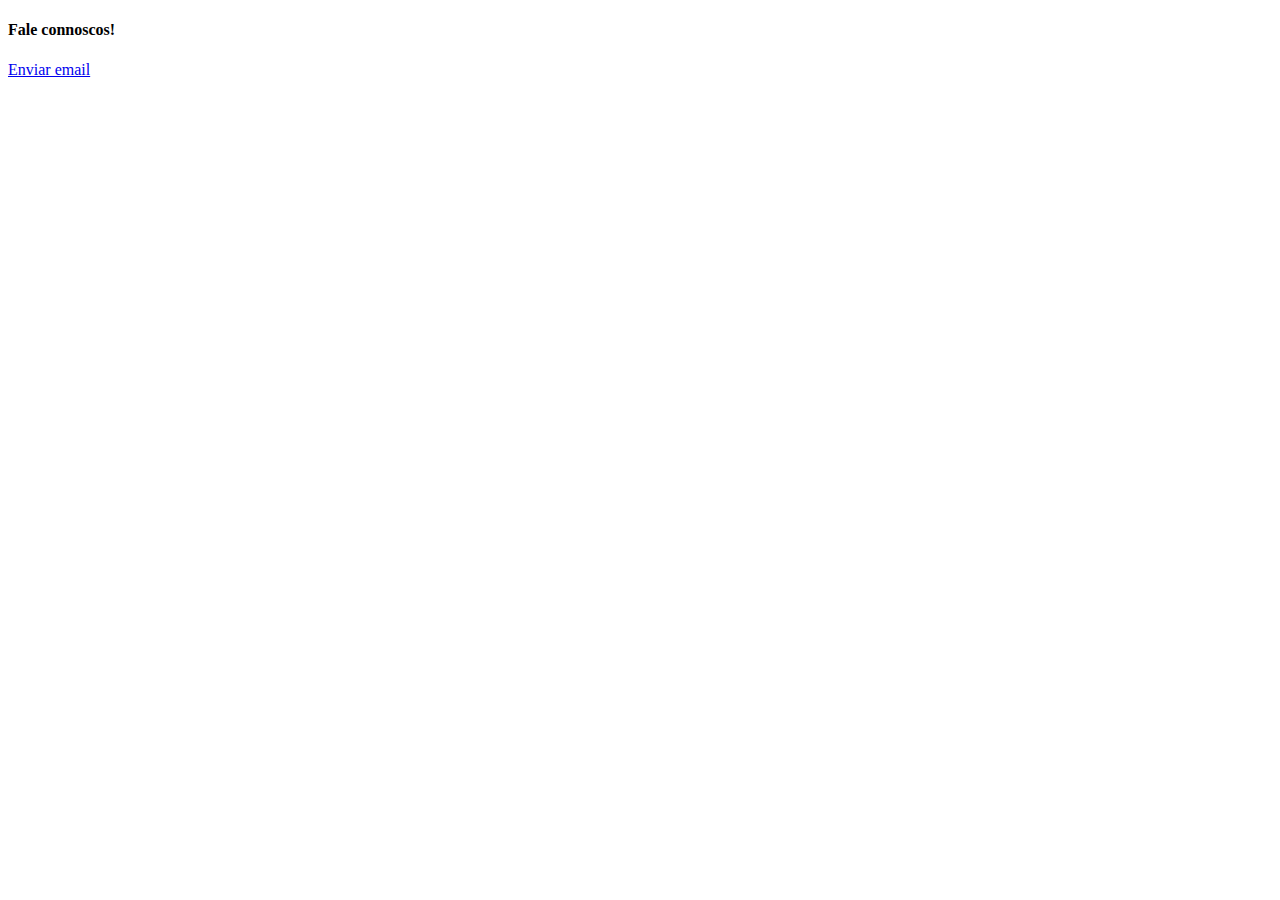
<file: ajuda.html>
<!DOCTYPE html>
<html lang="en">
<head>
    <meta charset="UTF-8">
    <meta name="viewport" content="width=device-width, initial-scale=1.0">
    <title>Document</title>
</head>
<body>
    <h4>Fale connoscos!</h4>
    <a href="mailto: carlosmateuskalessi@gmail.com">Enviar email</a>
</body>
</html>
</file>
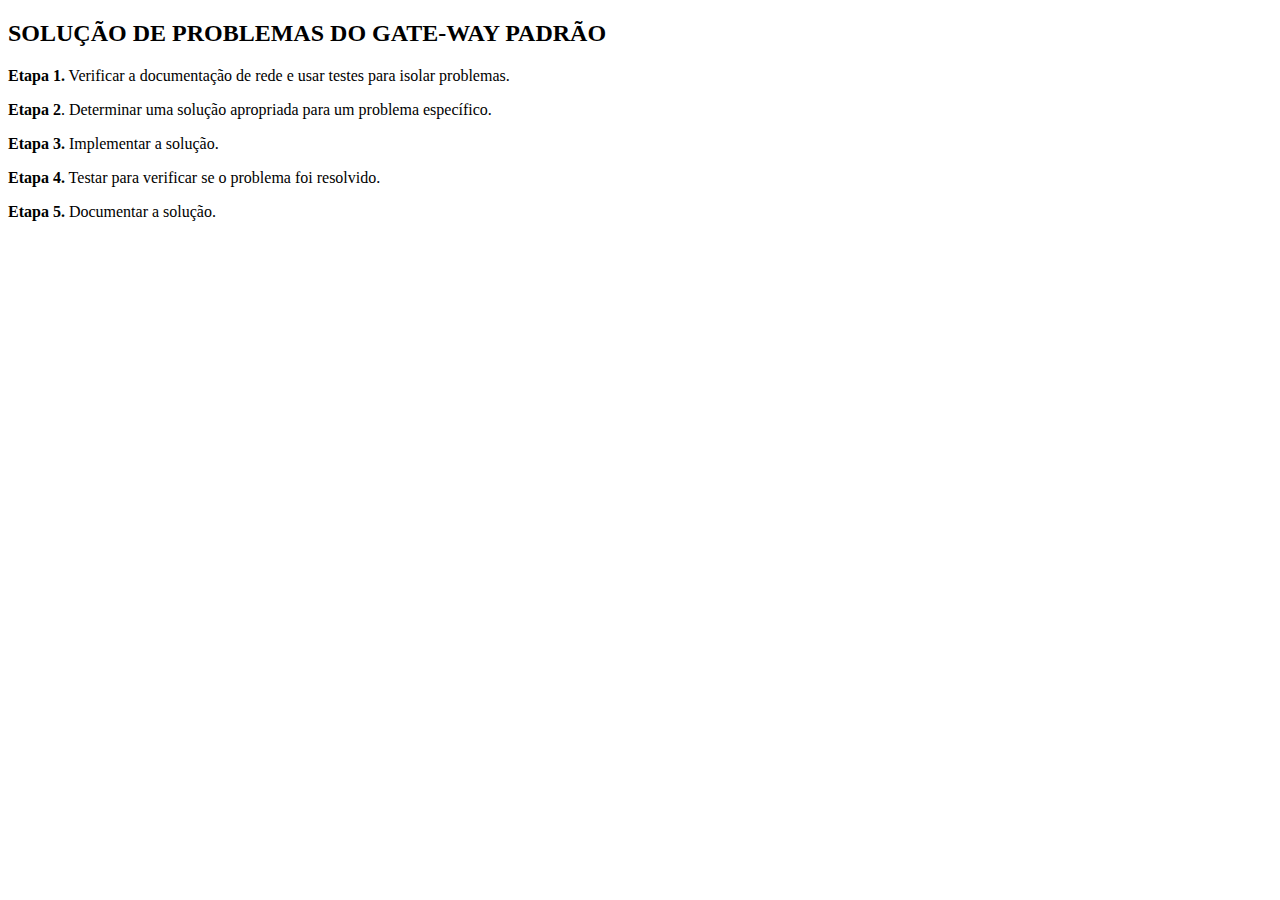
<file: configuração.html>
<!DOCTYPE html>
<html lang="en">
<head>
    <meta charset="UTF-8">
    <meta name="viewport" content="width=device-width, initial-scale=1.0">
    <title>Document</title>
</head>
<body>
  <h2>SOLUÇÃO DE PROBLEMAS DO GATE-WAY PADRÃO</h2> 
  <p><b>Etapa 1.</b> Verificar a documentação de rede e usar testes para isolar problemas.</p>

<p><b>Etapa 2</b>. Determinar uma solução apropriada para um problema específico.</p>
    
<p><b>Etapa 3.</b> Implementar a solução.</p>
    
<p><b>Etapa 4.</b> Testar para verificar se o problema foi resolvido.</p>
    
<p><b>Etapa 5.</b> Documentar a solução.</p> 
</body>
</html>
</file>
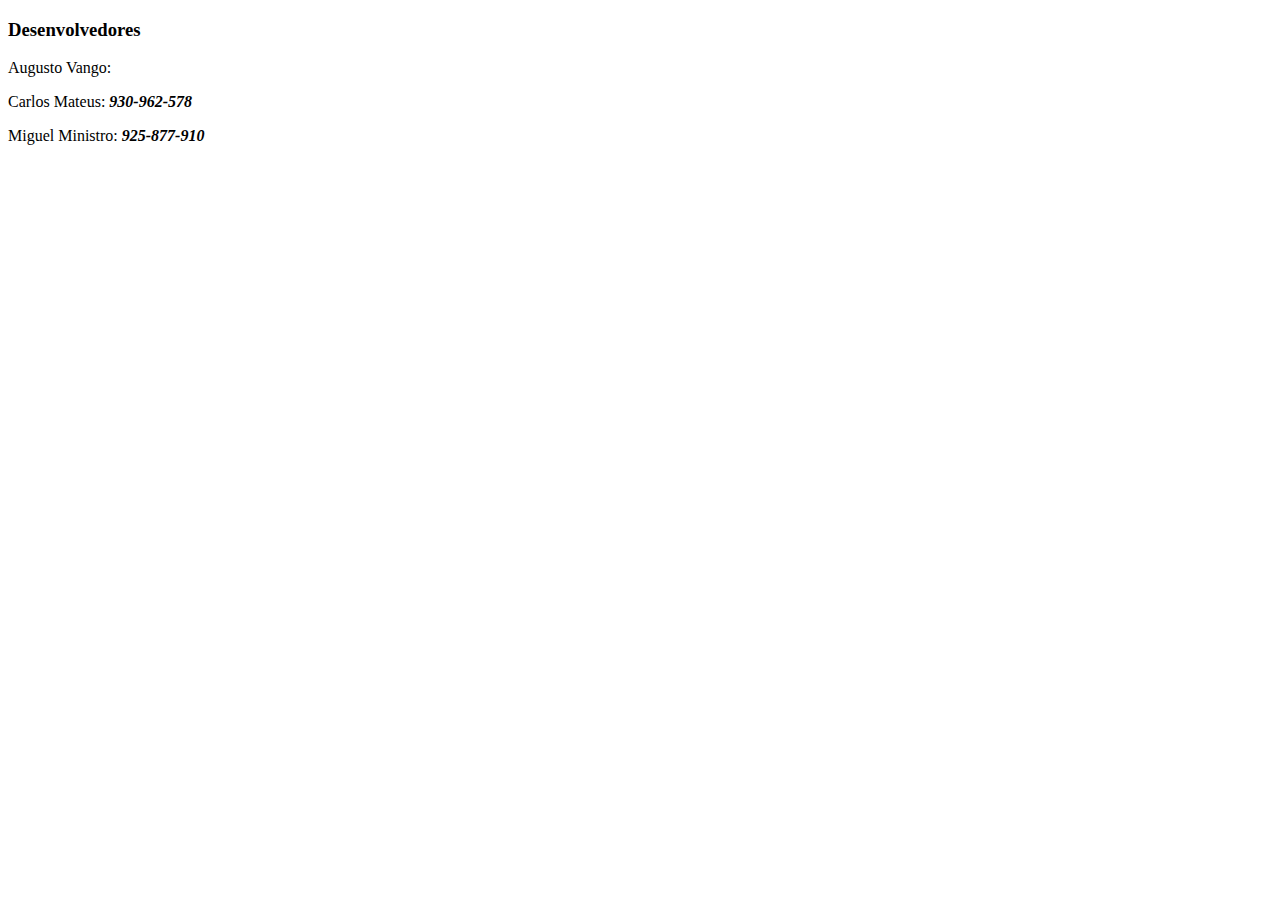
<file: contactos.html>
<!DOCTYPE html>
<html lang="en">
<head>
    <meta charset="UTF-8">
    <meta name="viewport" content="width=device-width, initial-scale=1.0">
    <title>Document</title>
</head>
<body>
    <h3>Desenvolvedores</h3>
    <p>Augusto Vango:<i><b></b></i></p>
    <p>Carlos Mateus: <i><b>930-962-578</b></i></p>
    <p>Miguel Ministro: <i><b>925-877-910</b></i></p>
</body>
</html>
</file>
